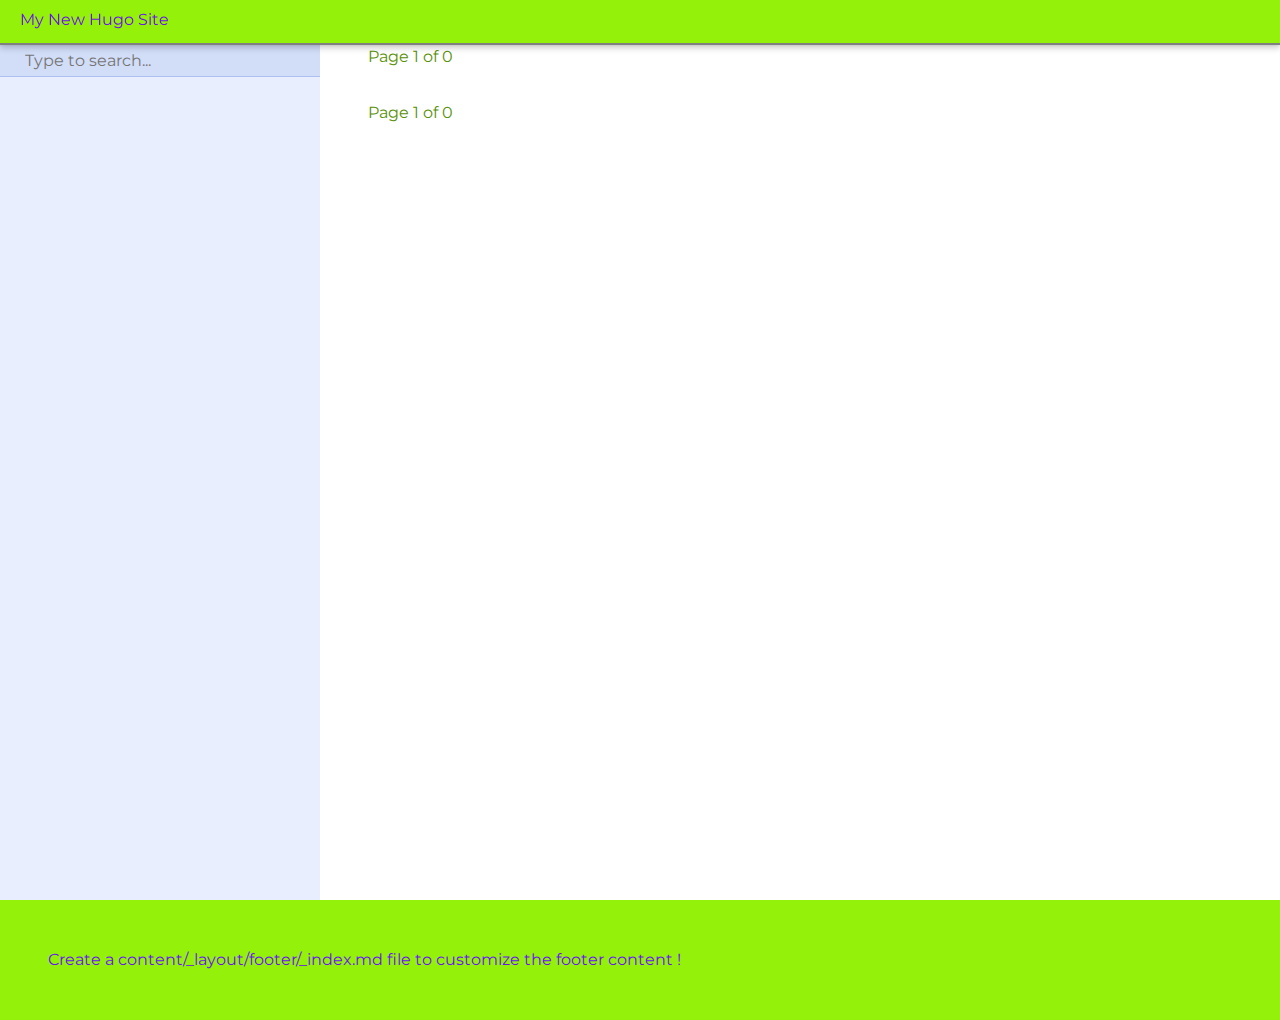
<file: categories/page/1/index.html>
<!DOCTYPE html>
<html lang="en-us">
  <head>
    <title>http://kingszun.github.io/categories/</title>
    <link rel="canonical" href="http://kingszun.github.io/categories/">
    <meta name="robots" content="noindex">
    <meta charset="utf-8">
    <meta http-equiv="refresh" content="0; url=http://kingszun.github.io/categories/">
  </head>
</html>
</file>
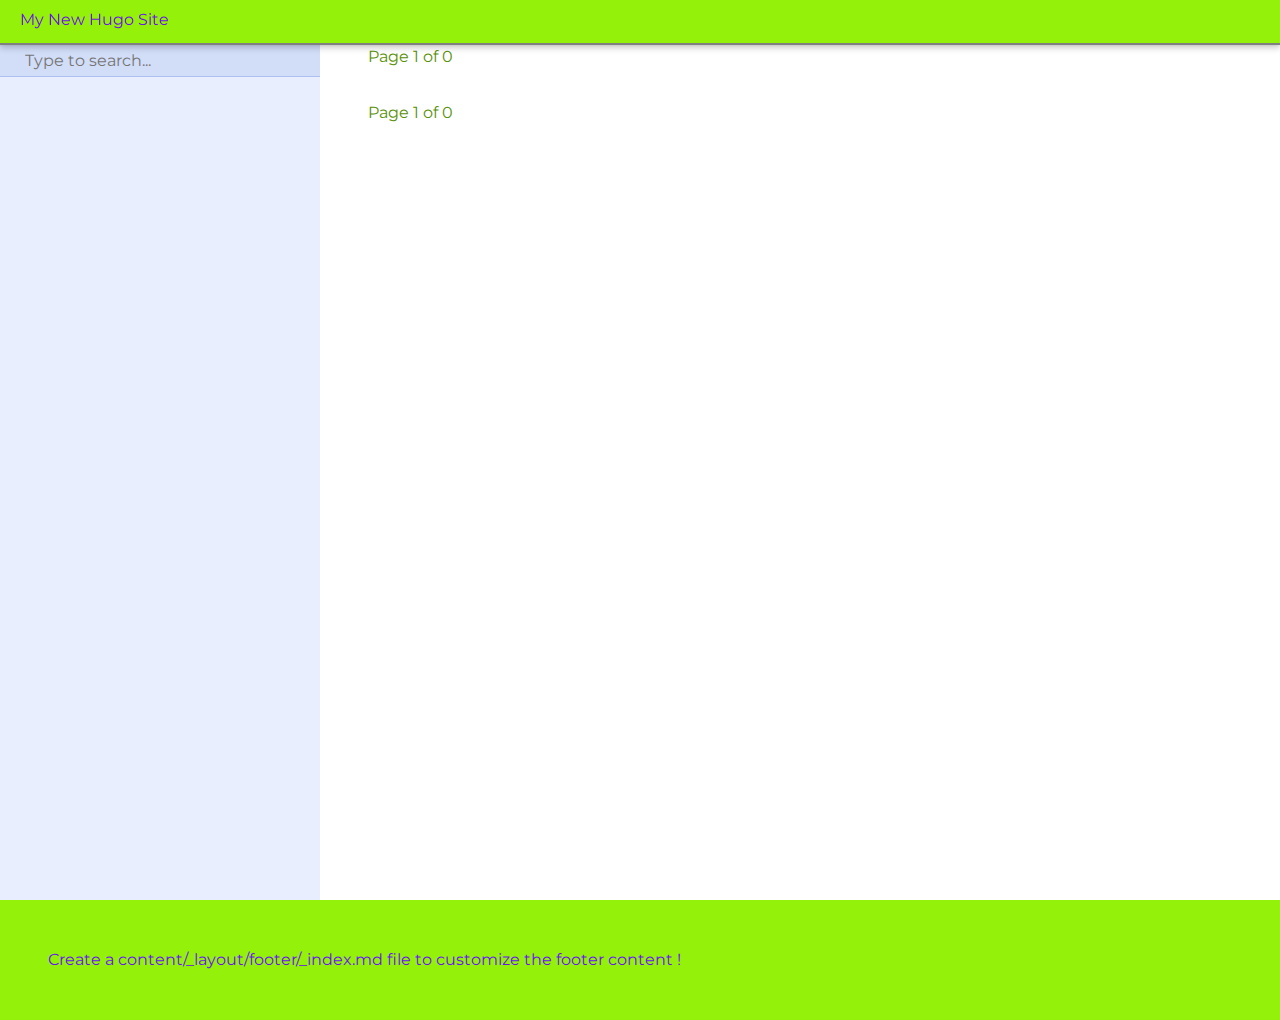
<file: tags/page/1/index.html>
<!DOCTYPE html>
<html lang="en-us">
  <head>
    <title>http://kingszun.github.io/tags/</title>
    <link rel="canonical" href="http://kingszun.github.io/tags/">
    <meta name="robots" content="noindex">
    <meta charset="utf-8">
    <meta http-equiv="refresh" content="0; url=http://kingszun.github.io/tags/">
  </head>
</html>
</file>
